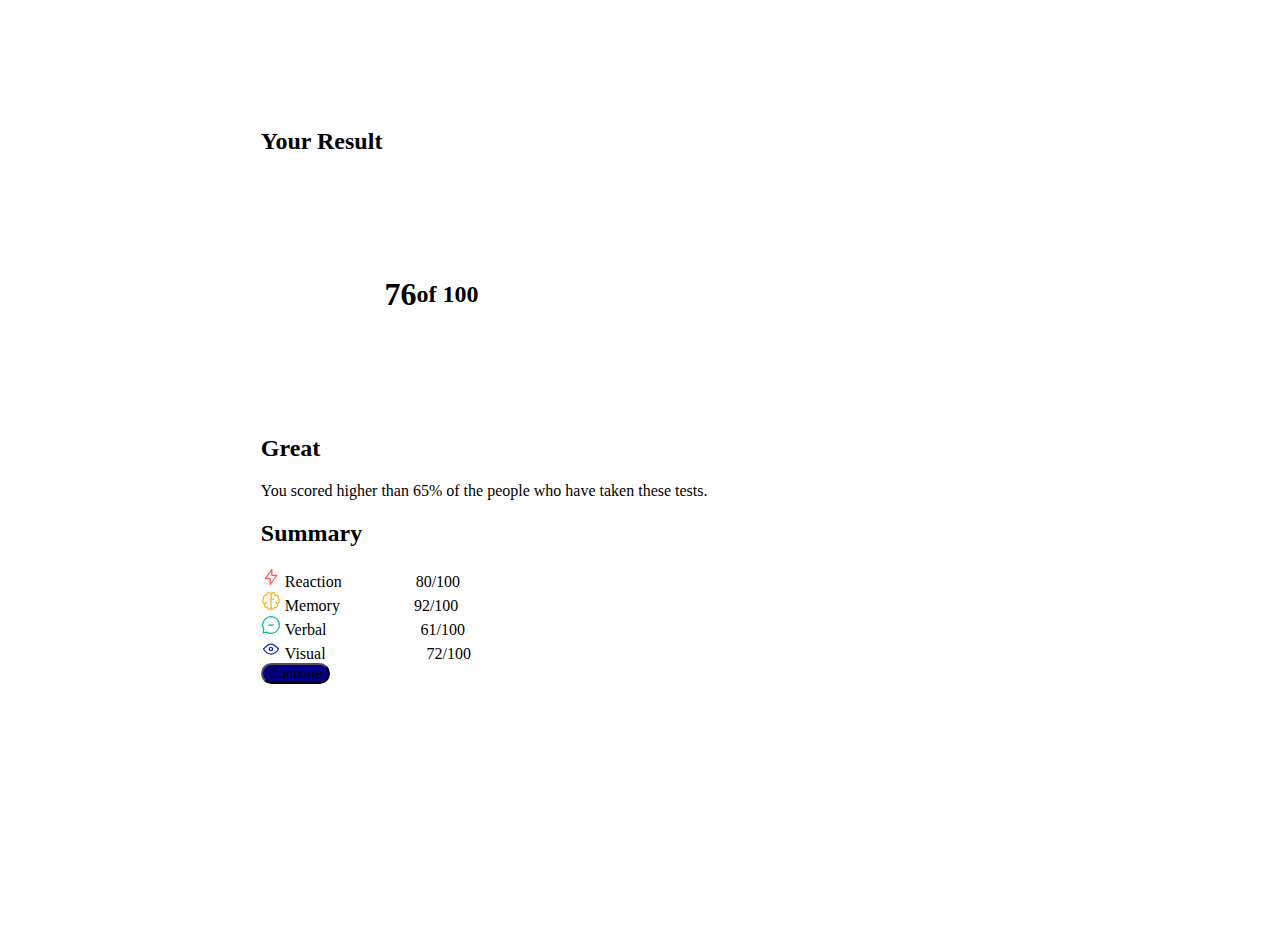
<file: index.html>
<!DOCTYPE html>
<html lang="en">

<head>
  <meta charset="utf-8" />
  <meta name="viewport" content="width=device-width, initial-scale=1" />
  <title>Bootstrap Workshop</title>
  <link href="https://cdn.jsdelivr.net/npm/bootstrap@5.3.2/dist/css/bootstrap.min.css" rel="stylesheet"
    integrity="sha384-T3c6CoIi6uLrA9TneNEoa7RxnatzjcDSCmG1MXxSR1GAsXEV/Dwwykc2MPK8M2HN" crossorigin="anonymous" />
  <link rel="stylesheet" type="text/css" href="diseño.css"> <!--Se usa para conectarlo con el css-->
</head>

<body>
  <div class="container text-center">
    <div class="row">
      <div class="contenedor_1 col-12 col-sm-3 bg-primary py-5 px-3 text-white" style="--bs-bg-opacity: .8;">
        <h2 class="fs-4">Your Result</h2>
        <div class="container_circle bg-primary" style="--bs-bg-opacity: .9;">
          <h1 class="texto1 fs-1 fw-bold">76</h1>
          <h2 class="texto2 fs-6">of 100</h2>
        </div>
        <h2 class="fw-bold">Great</h2>
        <p class="paragraph px-3 pt-2 fs-6">You scored higher than 65% of the people who have taken these tests.</p>
      </div>
      <div class="contenedor_2 col-12 col-sm-3 bg-white py-5 pr-5 text-black mx-2">
        <h2 class="fs-4 text-start mx-2 mb-5">Summary</h2>
        <div class="contenedor_1 bg-danger text-start mx-2 px-2 py-2" style="--bs-bg-opacity: .2;">
          <svg xmlns="http://www.w3.org/2000/svg" width="20" height="20" fill="none" viewBox="0 0 20 20">
          <path stroke="#F55" stroke-linecap="round" stroke-linejoin="round" stroke-width="1.25" d="M10.833 8.333V2.5l-6.666 9.167h5V17.5l6.666-9.167h-5Z"/></svg>
          <div class="t1 text-danger fs-4">Reaction</div>
          <div class="t2 fs-4">80/100</div>
        </div>
        <div class="contenedor_1 bg-warning text-start mx-2 px-2 py-2 my-2" style="--bs-bg-opacity: .2;">
          <svg xmlns="http://www.w3.org/2000/svg" width="20" height="20" fill="none" viewBox="0 0 20 20">
          <path stroke="#FFB21E" stroke-linecap="round" stroke-linejoin="round" stroke-width="1.25" d="M5.833 11.667a2.5 2.5 0 1 0 .834 4.858"/><path stroke="#FFB21E" stroke-linecap="round" stroke-linejoin="round" stroke-width="1.25" d="M3.553 13.004a3.333 3.333 0 0 1-.728-5.53m.025-.067a2.083 2.083 0 0 1 2.983-2.824m.199.054A2.083 2.083 0 1 1 10 3.75v12.917a1.667 1.667 0 0 1-3.333 0M10 5.833a2.5 2.5 0 0 0 2.5 2.5m1.667 3.334a2.5 2.5 0 1 1-.834 4.858"/>
          <path stroke="#FFB21E" stroke-linecap="round" stroke-linejoin="round" stroke-width="1.25" d="M16.447 13.004a3.334 3.334 0 0 0 .728-5.53m-.025-.067a2.083 2.083 0 0 0-2.983-2.824M10 3.75a2.085 2.085 0 0 1 2.538-2.033 2.084 2.084 0 0 1 1.43 2.92m-.635 12.03a1.667 1.667 0 0 1-3.333 0"/></svg>
          <div class="t3 text-warning fs-4">Memory</div>
          <div class="t2 fs-4">92/100</div>
        </div>
        <div class="contenedor_1 bg-success text-start mx-2 px-2 py-2" style="--bs-bg-opacity: .2;">
          <svg xmlns="http://www.w3.org/2000/svg" width="20" height="20" fill="none" viewBox="0 0 20 20">
          <path stroke="#00BB8F" stroke-linecap="round" stroke-linejoin="round" stroke-width="1.25" d="M7.5 10h5M10 18.333A8.333 8.333 0 1 0 1.667 10c0 1.518.406 2.942 1.115 4.167l-.699 3.75 3.75-.699A8.295 8.295 0 0 0 10 18.333Z"/></svg>
          <div class="t4 text-success fs-4">Verbal    </div>
          <div class="t2 fs-4">61/100</div>
        </div>
        <div class="contenedor_1 bg-primary text-start mx-2 px-2 py-2 my-2" style="--bs-bg-opacity: .2;">
          <svg xmlns="http://www.w3.org/2000/svg" width="20" height="20" fill="none" viewBox="0 0 20 20"><path stroke="#1125D6" stroke-linecap="round" stroke-linejoin="round" stroke-width="1.25" d="M10 11.667a1.667 1.667 0 1 0 0-3.334 1.667 1.667 0 0 0 0 3.334Z"/>
          <path stroke="#1125D6" stroke-linecap="round" stroke-linejoin="round" stroke-width="1.25" d="M17.5 10c-1.574 2.492-4.402 5-7.5 5s-5.926-2.508-7.5-5C4.416 7.632 6.66 5 10 5s5.584 2.632 7.5 5Z"/></svg>
          <div class="t5 text-primary fs-4">Visual</div>
          <div class="t2 fs-4">72/100</div>
        </div>
        <div class="d-grid gap-2">
          <button type="button" class="btn text-white btn-lg" style="background-color: darkblue;">Continue</button>
        </div>
      </div>
    </div>
  </div>

  <!-- No elimine este tag -->
  <script src="https://cdn.jsdelivr.net/npm/bootstrap@5.3.2/dist/js/bootstrap.bundle.min.js"
    integrity="sha384-C6RzsynM9kWDrMNeT87bh95OGNyZPhcTNXj1NW7RuBCsyN/o0jlpcV8Qyq46cDfL"
    crossorigin="anonymous"></script>
</body>

</html>
</file>
<file: diseño.css>
.contenedor_1{
    border-radius: 10px;
}
.btn{
    border-radius: 40px;
}
.container_circle{
    width: 200px;
    height: 200px;
    border-radius: 50%; /*Se usa para hacer el contenedor circular*/
    display: flex;
    justify-content: center;
    align-items: center;
    margin-left: 17%;
    margin-top: 40px;
    margin-bottom: 40px;
}
.t1, .t2 {
    display: inline;
    margin-right: 70px;
}
.t3, .t2 {
    display: inline;
    margin-right: 70px;
}
.t4, .t2 {
    display: inline;
    margin-right: 90px;
}
.t5, .t2 {
    display: inline;
    margin-right: 97px;
}
@media (min-width:321px) and (max-width:768px){ /*Se usa para cuando el viewport de tablets*/
    .container{
        padding-top: 100px;
        padding-left: 20%;
        padding-bottom: 20%;
    }
    .container_circle{
        width: 100px;
        height: 100px;
        border-radius: 50%; /*Se usa para hacer el contenedor circular*/
        display: flex;
        justify-content: center;
        align-items: center;
        margin-left: 8%;
        margin-top: 40px;
        margin-bottom: 40px;
    }
    
}
@media (min-width:1024px){ /*Se usa para cuando el viewport de desktop*/
    .container{
        padding-top: 100px;
        padding-left: 20%;
        padding-bottom: 20%;
    }
    .container_circle{
        margin-left: 7%;
    }
    
}
</file>
